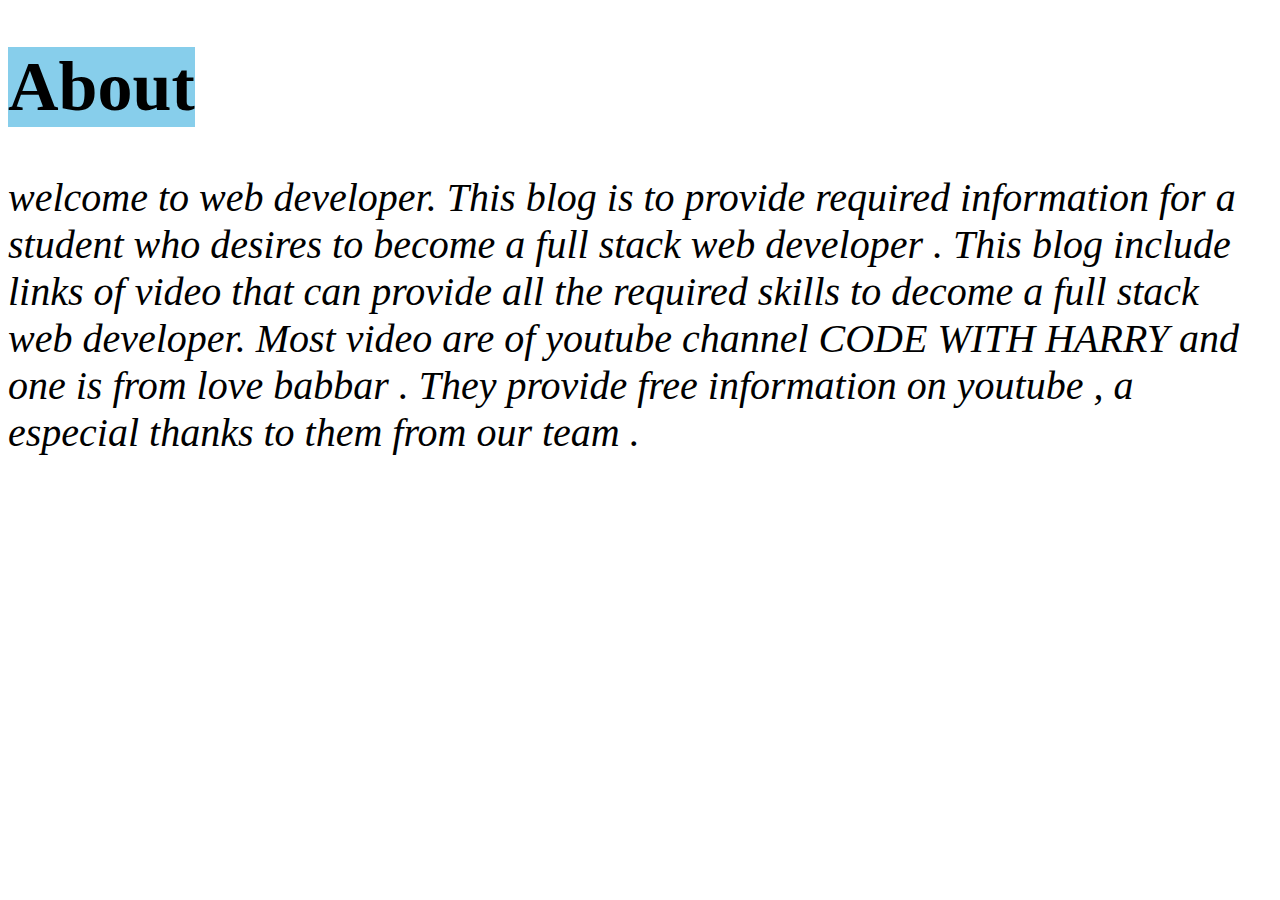
<file: saransh website/about.html>
<!DOCTYPE html>
<html lang="en">
<head>
    <meta charset="UTF-8">
    <meta http-equiv="X-UA-Compatible" content="IE=edge">
    <meta name="viewport" content="width=device-width, initial-scale=1.0">
    <title>Document</title>
    <style>
 
        h1{
            background-color: skyblue;
            width: fit-content;
            font-size: 70px;
        }
        .red{
            font-style: italic;
            font-size: 40px;
        }
    </style>
</head>
<body>
    <h1>About</h1>
    <div class="red"><p>welcome to web developer. This blog is to provide required information for a student who desires to become a full stack web developer . This blog include links of video that can provide all the required skills to decome a full stack web developer. Most video are of youtube channel CODE WITH HARRY and one is from love babbar . They provide free information on youtube , a especial thanks to them from our team . </p>
    </div>
</body>
</html>
</file>
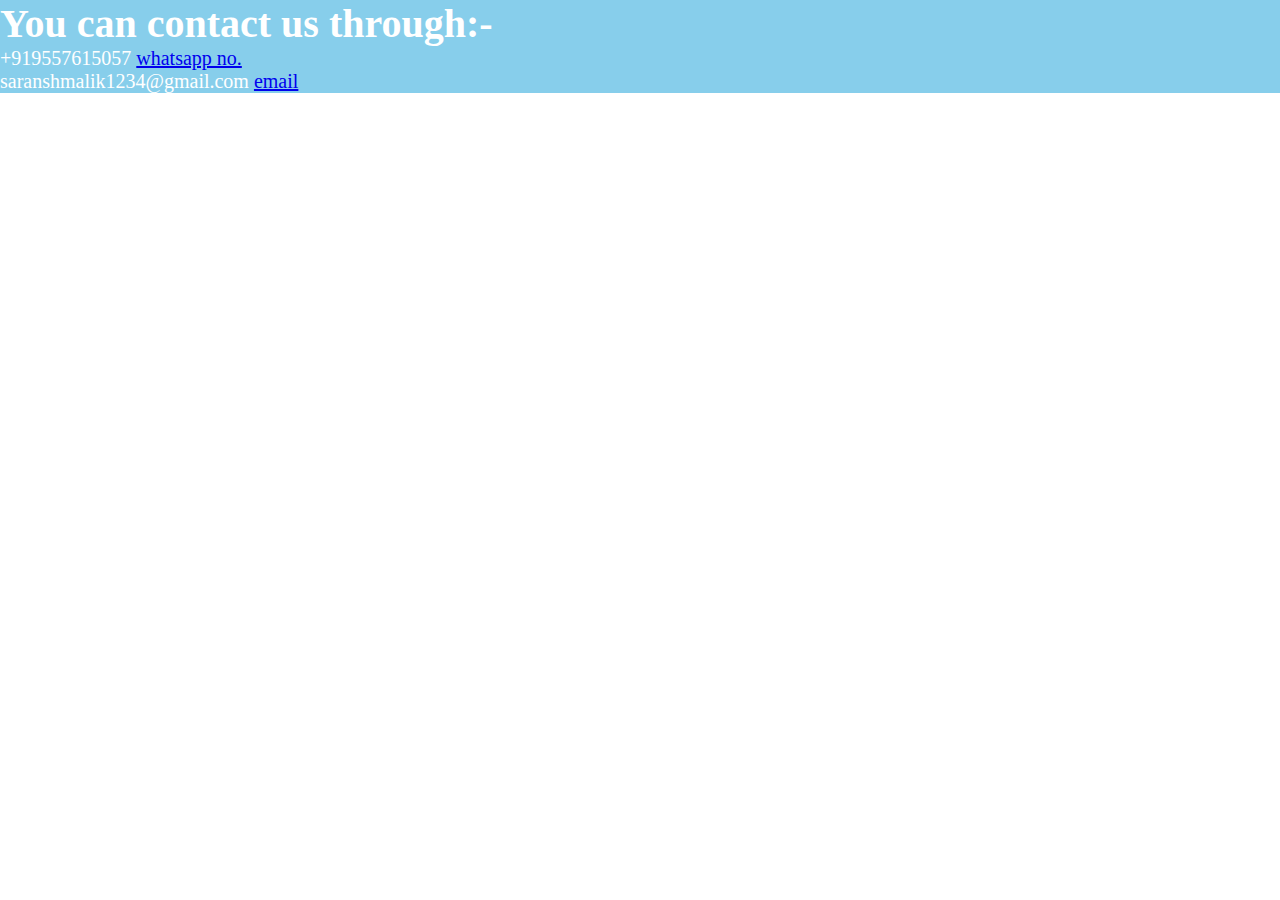
<file: saransh website/contac.html>
<!DOCTYPE html>
<html lang="en">
<head>
    <meta charset="UTF-8">
    <meta http-equiv="X-UA-Compatible" content="IE=edge">
    <meta name="viewport" content="width=device-width, initial-scale=1.0">
    <title>contact</title>
    <style>
        *{
            margin: 0;
            padding: 0;
        }
.num{
    background-color:skyblue;
    color: white;
    font-size: 20px;
}
    </style>
</head>
<body>
<div class="num">
    <h1>You can contact us through:- </h1>
    +919557615057  <a href="tel:+919557615057">  whatsapp no.</a>
    <br>
    saranshmalik1234@gmail.com   <a href="mailto:saranshmalik1234@gmail.com">  email</a>
</div>
    
</body>
</html>
</file>
